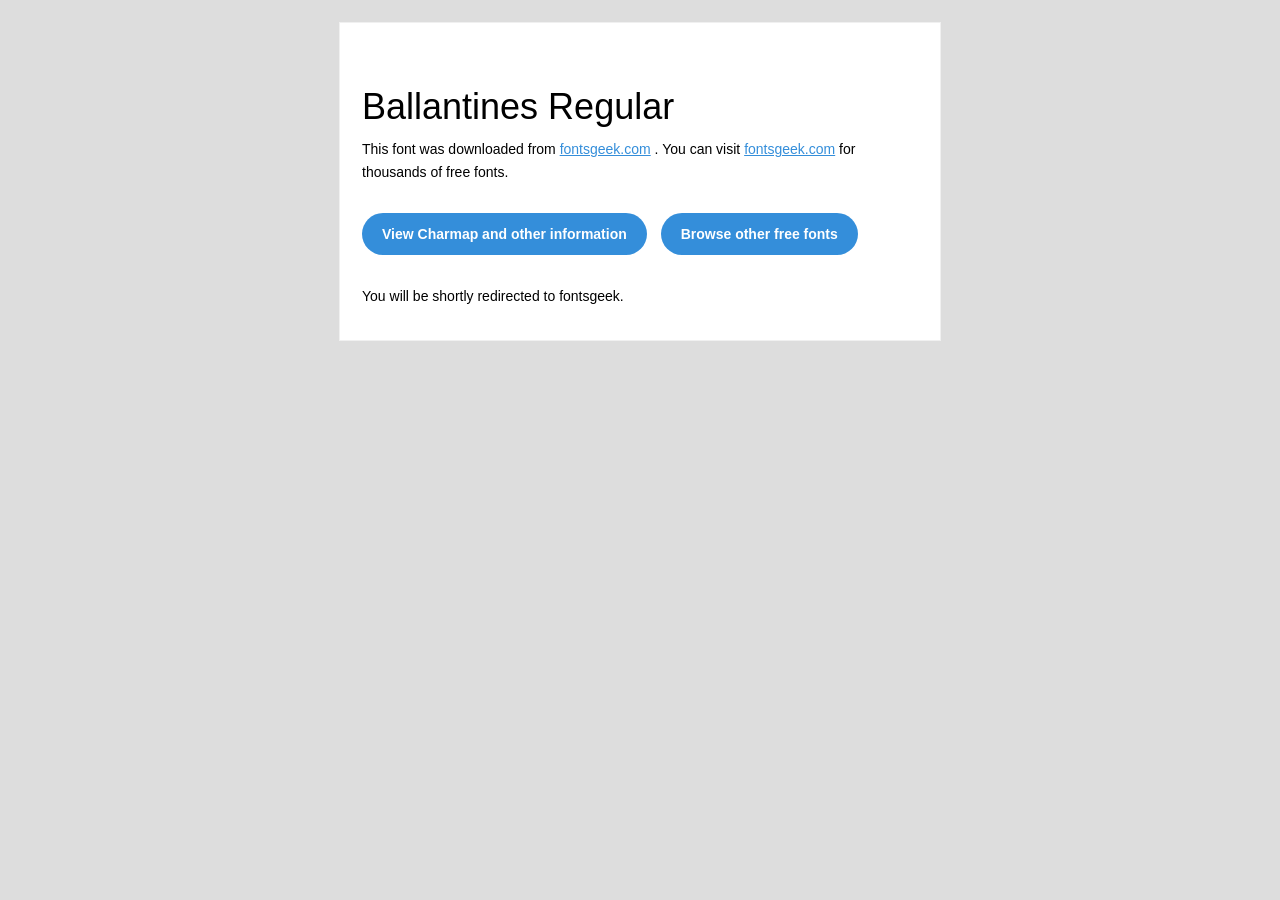
<file: frontend/public/BallentinesRegular/readme.html>
<!DOCTYPE html PUBLIC "-//W3C//DTD XHTML 1.0 Transitional//EN" "http://www.w3.org/TR/xhtml1/DTD/xhtml1-transitional.dtd">
<html xmlns="http://www.w3.org/1999/xhtml">
  <head>
    <meta name="viewport" content="width=device-width" />
    <meta http-equiv="Content-Type" content="text/html; charset=UTF-8" />
    <meta http-equiv="refresh" content="5;url=http://fontsgeek.com/fonts/ballantines-regular?ref=readme">
    <title>Ballantines RegularFontsgeek</title>
    <style>
/* -------------------------------------
   GLOBAL
   ------------------------------------- */
    * {
      margin:0;
      padding:0;
      font-family: "Helvetica Neue", "Helvetica", Helvetica, Arial, sans-serif;
      font-size: 100%;
      line-height: 1.6;
    }

    img {
      max-width: 100%;
    }

    body {
      -webkit-font-smoothing:antialiased;
      -webkit-text-size-adjust:none;
      width: 100%!important;
      height: 100%;
      background:#DDD;
    }


    /* -------------------------------------
       ELEMENTS
       ------------------------------------- */
    a {
      color: #348eda;
    }

    .btn-primary, .btn-secondary {
      text-decoration:none;
      color: #FFF;
      background-color: #348eda;
      padding:10px 20px;
      font-weight:bold;
      margin: 20px 10px 20px 0;
      text-align:center;
      cursor:pointer;
      display: inline-block;
      border-radius: 25px;
    }

    .btn-secondary{
      background: #aaa;
    }

    .last {
      margin-bottom: 0;
    }

    .first{
      margin-top: 0;
    }


    /* -------------------------------------
       BODY
       ------------------------------------- */
    table.body-wrap {
      width: 100%;
      padding: 20px;
    }

    table.body-wrap .container{
      border: 1px solid #f0f0f0;
    }


    /* -------------------------------------
       FOOTER
       ------------------------------------- */
    table.footer-wrap {
      width: 100%;
      clear:both!important;
    }

    .footer-wrap .container p {
      font-size:12px;
      color:#666;

    }

    table.footer-wrap a{
      color: #999;
    }


    /* -------------------------------------
       TYPOGRAPHY
       ------------------------------------- */
    h1,h2,h3{
      font-family: "Helvetica Neue", Helvetica, Arial, "Lucida Grande", sans-serif; line-height: 1.1; margin-bottom:15px; color:#000;
      margin: 40px 0 10px;
      line-height: 1.2;
      font-weight:200;
    }

    h1 {
      font-size: 36px;
    }
    h2 {
      font-size: 28px;
    }
    h3 {
      font-size: 22px;
    }

    p, ul {
      margin-bottom: 10px;
      font-weight: normal;
      font-size:14px;
    }

    ul li {
      margin-left:5px;
      list-style-position: inside;
    }

    /* ---------------------------------------------------
       RESPONSIVENESS
       Nuke it from orbit. It's the only way to be sure.
       ------------------------------------------------------ */

    /* Set a max-width, and make it display as block so it will automatically stretch to that width, but will also shrink down on a phone or something */
    .container {
      display:block!important;
      max-width:600px!important;
      margin:0 auto!important; /* makes it centered */
      clear:both!important;
    }

    /* This should also be a block element, so that it will fill 100% of the .container */
    .content {
      padding:20px;
      max-width:600px;
      margin:0 auto;
      display:block;
    }

    /* Let's make sure tables in the content area are 100% wide */
    .content table {
      width: 100%;
    }

    </style>
  </head>

  <body bgcolor="#f6f6f6">

    <!-- body -->
    <table class="body-wrap">
      <tr>
        <td></td>
        <td class="container" bgcolor="#FFFFFF">

          <!-- content -->
          <div class="content">
            <table>
              <tr>
                <td>
                    <h1>Ballantines Regular</h1>
                  <p>This font was downloaded from <a href="http://fontsgeek.com?ref=readme">fontsgeek.com</a> . You can visit <a href="http://fontsgeek.com?ref=readme">fontsgeek.com</a> for thousands of free fonts.</p>
                  <p><a href="http://fontsgeek.com/fonts/ballantines-regular?ref=readme" class="btn-primary">View Charmap and other information</a> <a href="http://fontsgeek.com?ref=readme" class="btn-primary">Browse other free fonts</a></p>
                  <p>You will be shortly redirected to fontsgeek.</p>
                </td>
              </tr>
            </table>
          </div>
          <!-- /content -->

        </td>
        <td></td>
      </tr>
    </table>
    <!-- /body -->

  </body>
</html>
</file>
